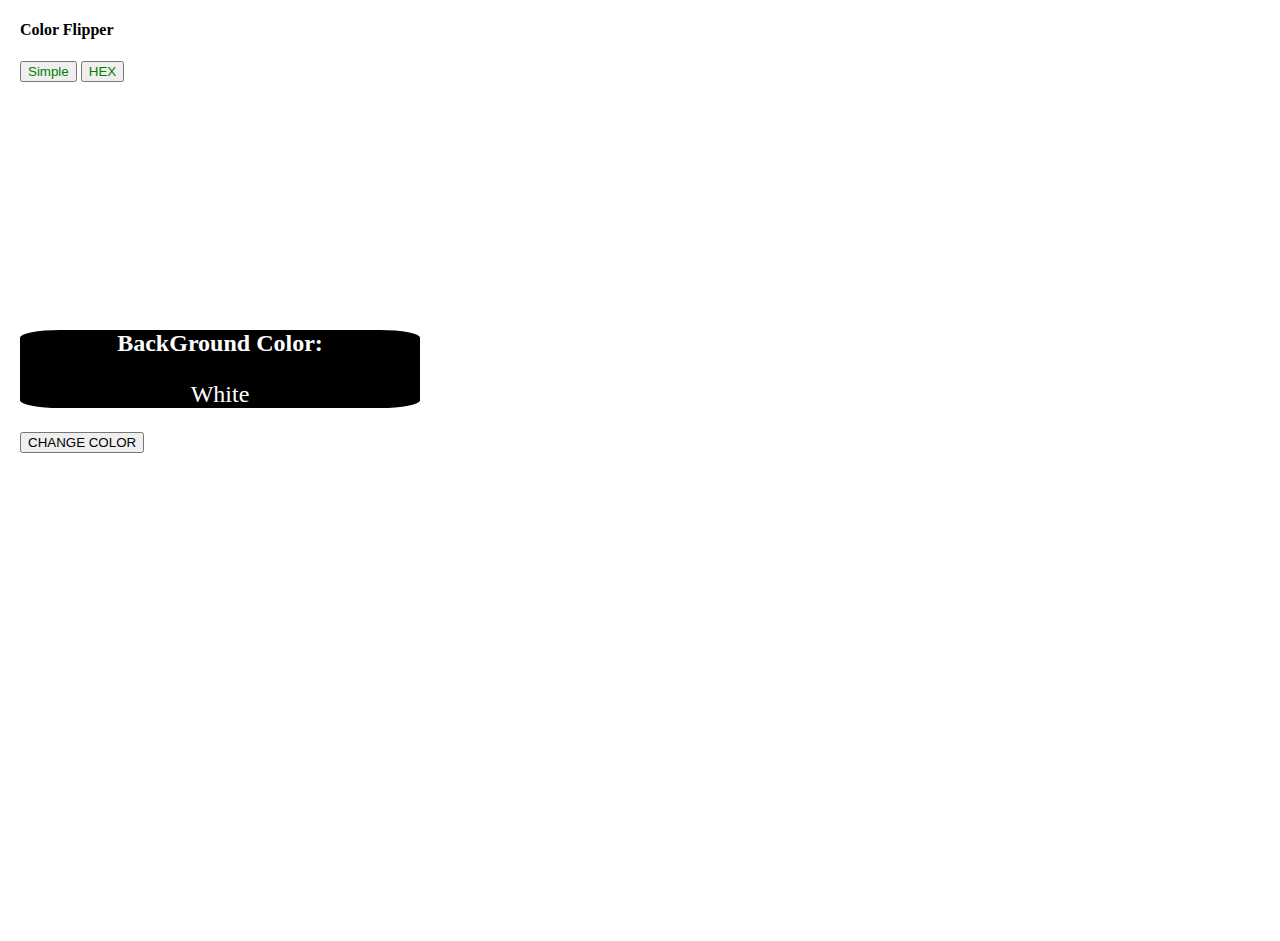
<file: index.html>
<!doctype html>
<html lang="en">
  <head>
    <!-- Required meta tags -->
    <meta charset="utf-8">
    <meta name="viewport" content="width=device-width, initial-scale=1">

    <link rel="stylesheet" href="style.css">

    <!-- Bootstrap CSS -->
    <link href="https://cdn.jsdelivr.net/npm/bootstrap@5.1.3/dist/css/bootstrap.min.css" rel="stylesheet" integrity="sha384-1BmE4kWBq78iYhFldvKuhfTAU6auU8tT94WrHftjDbrCEXSU1oBoqyl2QvZ6jIW3" crossorigin="anonymous">

    <title>Color Flipper</title>
  </head>
  <body>
    <nav class="navbar navbar-light bg-light">
        <h4 class="">Color Flipper</h4>
        <form class="mt-3 container justify-content-end">
          <button class="btn btn-outline-success me-2" type="button" link="./index.html"><a href="index.html">Simple</a></button>
          <button class="btn btn-outline-success" type="button"><a href="hex.html">HEX</a></button>
        </form>
      </nav>

    <div class="main1 container d-flex justify-content-center align-items-center flex-column">
        <div class="change">
        <h2>BackGround Color:</h2>
        <p id="color">White</p>
    </div>

        <button type="button" class="btn btn-outline-dark mt-3" id="change">CHANGE COLOR</button>
    </div>





    <script src="script.js"></script>
    <script src="https://cdn.jsdelivr.net/npm/bootstrap@5.1.3/dist/js/bootstrap.bundle.min.js" integrity="sha384-ka7Sk0Gln4gmtz2MlQnikT1wXgYsOg+OMhuP+IlRH9sENBO0LRn5q+8nbTov4+1p" crossorigin="anonymous"></script>
 
  </body>
</html>
</file>
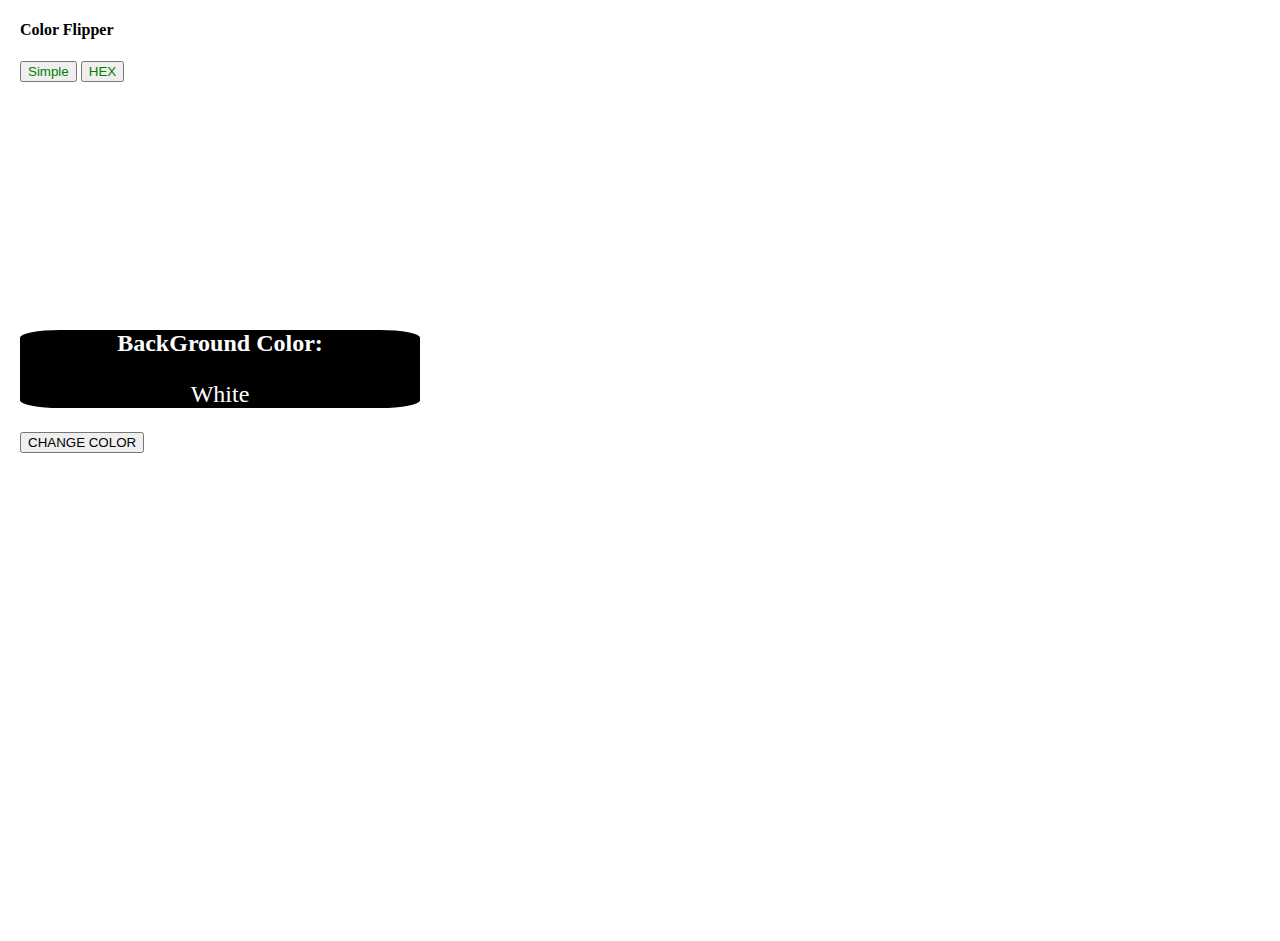
<file: hex.html>
<!doctype html>
<html lang="en">
  <head>
    <!-- Required meta tags -->
    <meta charset="utf-8">
    <meta name="viewport" content="width=device-width, initial-scale=1">

    <link rel="stylesheet" href="style.css">

    <!-- Bootstrap CSS -->
    <link href="https://cdn.jsdelivr.net/npm/bootstrap@5.1.3/dist/css/bootstrap.min.css" rel="stylesheet" integrity="sha384-1BmE4kWBq78iYhFldvKuhfTAU6auU8tT94WrHftjDbrCEXSU1oBoqyl2QvZ6jIW3" crossorigin="anonymous">

    <title>Color Flipper</title>
  </head>
  <body>
    <nav class="navbar navbar-light bg-light">
        <h4 class="">Color Flipper</h4>
        <form class="mt-3 container justify-content-end">
          <button class="btn btn-outline-success me-2" type="button" link="./index.html"><a href="index.html">Simple</a></button>
          <button class="btn btn-outline-success" type="button"><a href="hex.html">HEX</a></button>
        </form>
      </nav>

    <div class="main1 container d-flex justify-content-center align-items-center flex-column">
        <div class="change">
        <h2>BackGround Color:</h2>
        <p id="color">White</p>
    </div>

        <button type="button" class="btn btn-outline-dark mt-3" id="change">CHANGE COLOR</button>
    </div>





    <script src="hex.js"></script>
    <script src="https://cdn.jsdelivr.net/npm/bootstrap@5.1.3/dist/js/bootstrap.bundle.min.js" integrity="sha384-ka7Sk0Gln4gmtz2MlQnikT1wXgYsOg+OMhuP+IlRH9sENBO0LRn5q+8nbTov4+1p" crossorigin="anonymous"></script>
 
  </body>
</html>
</file>
<file: style.css>
body{
    margin:20px;
    min-height:100vh;
}

.main1{
    margin-top:20%;

}
.change{
     
    width:400px;
    background-color: black;
    color:white;
    text-align: center;
    border-radius:10%;
}

p{
    font-size:1.5rem;
}

a:link{
 text-decoration: none; 
 color: green;

}
</file>
